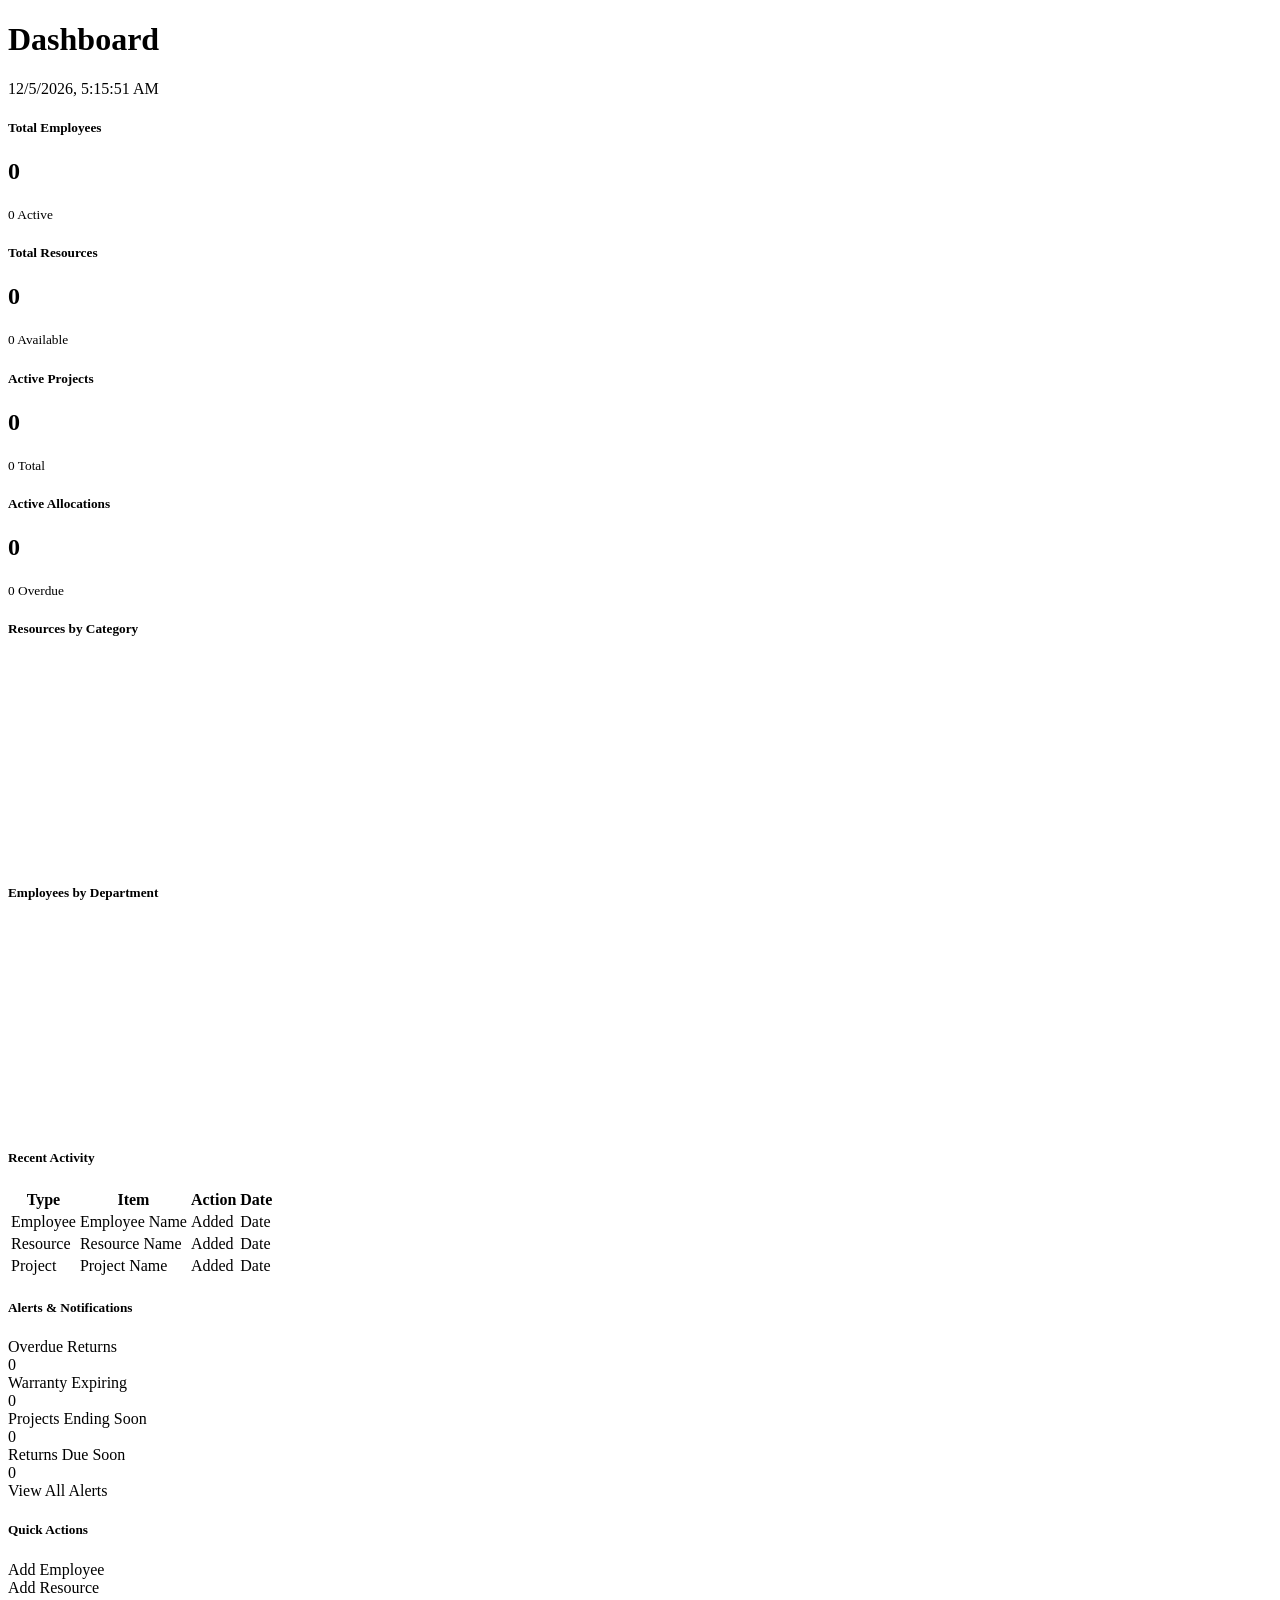
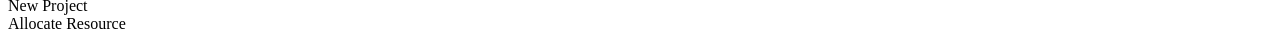
<file: src/main/resources/templates/dashboard/index.html>
<!DOCTYPE html>
<html lang="en" 
      xmlns:th="http://www.thymeleaf.org"
      th:replace="~{layout/base :: layout(~{::title}, ~{::content})}">
<head>
    <title>Dashboard</title>
</head>
<body>
    <div th:fragment="content">
        <div class="d-flex justify-content-between align-items-center mb-4">
            <h1 class="h3 mb-0">
                <i class="fas fa-tachometer-alt me-2 text-primary"></i>
                Dashboard
            </h1>
            <div class="text-muted">
                <i class="fas fa-clock me-1"></i>
                <span id="currentTime"></span>
            </div>
        </div>

        <!-- Statistics Cards -->
        <div class="row mb-4">
            <div class="col-xl-3 col-md-6 mb-4">
                <div class="card stat-card">
                    <div class="card-body">
                        <div class="d-flex align-items-center">
                            <div class="flex-grow-1">
                                <h5 class="card-title text-white-50 mb-1">Total Employees</h5>
                                <h2 class="mb-0 text-white" th:text="${totalEmployees ?: 0}">0</h2>
                            </div>
                            <div class="flex-shrink-0">
                                <i class="fas fa-users fa-2x text-white-50"></i>
                            </div>
                        </div>
                        <div class="mt-2">
                            <small class="text-white-50">
                                <span class="text-success me-1" th:text="${activeEmployees ?: 0}">0</span> Active
                            </small>
                        </div>
                    </div>
                </div>
            </div>

            <div class="col-xl-3 col-md-6 mb-4">
                <div class="card stat-card bg-success">
                    <div class="card-body">
                        <div class="d-flex align-items-center">
                            <div class="flex-grow-1">
                                <h5 class="card-title text-white-50 mb-1">Total Resources</h5>
                                <h2 class="mb-0 text-white" th:text="${totalResources ?: 0}">0</h2>
                            </div>
                            <div class="flex-shrink-0">
                                <i class="fas fa-laptop fa-2x text-white-50"></i>
                            </div>
                        </div>
                        <div class="mt-2">
                            <small class="text-white-50">
                                <span class="text-light me-1" th:text="${availableResources ?: 0}">0</span> Available
                            </small>
                        </div>
                    </div>
                </div>
            </div>

            <div class="col-xl-3 col-md-6 mb-4">
                <div class="card stat-card bg-warning">
                    <div class="card-body">
                        <div class="d-flex align-items-center">
                            <div class="flex-grow-1">
                                <h5 class="card-title text-white-50 mb-1">Active Projects</h5>
                                <h2 class="mb-0 text-white" th:text="${activeProjects ?: 0}">0</h2>
                            </div>
                            <div class="flex-shrink-0">
                                <i class="fas fa-project-diagram fa-2x text-white-50"></i>
                            </div>
                        </div>
                        <div class="mt-2">
                            <small class="text-white-50">
                                <span class="text-light me-1" th:text="${totalProjects ?: 0}">0</span> Total
                            </small>
                        </div>
                    </div>
                </div>
            </div>

            <div class="col-xl-3 col-md-6 mb-4">
                <div class="card stat-card bg-info">
                    <div class="card-body">
                        <div class="d-flex align-items-center">
                            <div class="flex-grow-1">
                                <h5 class="card-title text-white-50 mb-1">Active Allocations</h5>
                                <h2 class="mb-0 text-white" th:text="${activeAllocations ?: 0}">0</h2>
                            </div>
                            <div class="flex-shrink-0">
                                <i class="fas fa-exchange-alt fa-2x text-white-50"></i>
                            </div>
                        </div>
                        <div class="mt-2">
                            <small class="text-white-50">
                                <span class="text-danger me-1" th:text="${overdueAllocations ?: 0}">0</span> Overdue
                            </small>
                        </div>
                    </div>
                </div>
            </div>
        </div>

        <!-- Charts Row -->
        <div class="row mb-4">
            <div class="col-xl-6 mb-4">
                <div class="card">
                    <div class="card-header">
                        <h5 class="card-title mb-0">
                            <i class="fas fa-chart-pie me-2"></i>
                            Resources by Category
                        </h5>
                    </div>
                    <div class="card-body">
                        <canvas id="resourceCategoryChart" height="200"></canvas>
                    </div>
                </div>
            </div>

            <div class="col-xl-6 mb-4">
                <div class="card">
                    <div class="card-header">
                        <h5 class="card-title mb-0">
                            <i class="fas fa-chart-bar me-2"></i>
                            Employees by Department
                        </h5>
                    </div>
                    <div class="card-body">
                        <canvas id="employeeDeptChart" height="200"></canvas>
                    </div>
                </div>
            </div>
        </div>

        <!-- Recent Activity and Alerts -->
        <div class="row">
            <div class="col-xl-8 mb-4">
                <div class="card">
                    <div class="card-header">
                        <h5 class="card-title mb-0">
                            <i class="fas fa-clock me-2"></i>
                            Recent Activity
                        </h5>
                    </div>
                    <div class="card-body">
                        <div class="table-responsive">
                            <table class="table table-sm">
                                <thead>
                                    <tr>
                                        <th>Type</th>
                                        <th>Item</th>
                                        <th>Action</th>
                                        <th>Date</th>
                                    </tr>
                                </thead>
                                <tbody>
                                    <tr th:each="employee : ${recentEmployees}" th:if="${recentEmployees}">
                                        <td><span class="badge bg-primary">Employee</span></td>
                                        <td th:text="${employee.fullName}">Employee Name</td>
                                        <td>Added</td>
                                        <td th:text="${#temporals.format(employee.createdAt, 'MMM dd, yyyy')}">Date</td>
                                    </tr>
                                    <tr th:each="resource : ${recentResources}" th:if="${recentResources}">
                                        <td><span class="badge bg-success">Resource</span></td>
                                        <td th:text="${resource.name}">Resource Name</td>
                                        <td>Added</td>
                                        <td th:text="${#temporals.format(resource.createdAt, 'MMM dd, yyyy')}">Date</td>
                                    </tr>
                                    <tr th:each="project : ${recentProjects}" th:if="${recentProjects}">
                                        <td><span class="badge bg-warning">Project</span></td>
                                        <td th:text="${project.name}">Project Name</td>
                                        <td>Added</td>
                                        <td th:text="${#temporals.format(project.createdAt, 'MMM dd, yyyy')}">Date</td>
                                    </tr>
                                </tbody>
                            </table>
                        </div>
                    </div>
                </div>
            </div>

            <div class="col-xl-4 mb-4">
                <div class="card">
                    <div class="card-header">
                        <h5 class="card-title mb-0">
                            <i class="fas fa-exclamation-triangle me-2"></i>
                            Alerts & Notifications
                        </h5>
                    </div>
                    <div class="card-body">
                        <div class="list-group list-group-flush">
                            <div class="list-group-item d-flex justify-content-between align-items-center border-0 px-0">
                                <div>
                                    <i class="fas fa-clock text-danger me-2"></i>
                                    <span>Overdue Returns</span>
                                </div>
                                <span class="badge bg-danger rounded-pill" th:text="${overdueAllocations ?: 0}">0</span>
                            </div>
                            
                            <div class="list-group-item d-flex justify-content-between align-items-center border-0 px-0" 
                                 th:if="${warrantyExpiringResources}" th:with="count=${#lists.size(warrantyExpiringResources)}">
                                <div>
                                    <i class="fas fa-shield-alt text-warning me-2"></i>
                                    <span>Warranty Expiring</span>
                                </div>
                                <span class="badge bg-warning rounded-pill" th:text="${count}">0</span>
                            </div>
                            
                            <div class="list-group-item d-flex justify-content-between align-items-center border-0 px-0"
                                 th:if="${projectsEndingSoon}" th:with="count=${#lists.size(projectsEndingSoon)}">
                                <div>
                                    <i class="fas fa-calendar-times text-info me-2"></i>
                                    <span>Projects Ending Soon</span>
                                </div>
                                <span class="badge bg-info rounded-pill" th:text="${count}">0</span>
                            </div>
                            
                            <div class="list-group-item d-flex justify-content-between align-items-center border-0 px-0"
                                 th:if="${allocationsReturningDue}" th:with="count=${#lists.size(allocationsReturningDue)}">
                                <div>
                                    <i class="fas fa-undo text-primary me-2"></i>
                                    <span>Returns Due Soon</span>
                                </div>
                                <span class="badge bg-primary rounded-pill" th:text="${count}">0</span>
                            </div>
                        </div>
                        
                        <div class="mt-3">
                            <a th:href="@{/allocations/overdue}" class="btn btn-outline-primary btn-sm w-100">
                                View All Alerts
                            </a>
                        </div>
                    </div>
                </div>
            </div>
        </div>

        <!-- Quick Actions -->
        <div class="row mb-4">
            <div class="col-12">
                <div class="card">
                    <div class="card-header">
                        <h5 class="card-title mb-0">
                            <i class="fas fa-bolt me-2"></i>
                            Quick Actions
                        </h5>
                    </div>
                    <div class="card-body">
                        <div class="row">
                            <div class="col-md-3 mb-2">
                                <a th:href="@{/employees/new}" class="btn btn-outline-primary w-100">
                                    <i class="fas fa-user-plus me-2"></i>
                                    Add Employee
                                </a>
                            </div>
                            <div class="col-md-3 mb-2">
                                <a th:href="@{/resources/new}" class="btn btn-outline-success w-100">
                                    <i class="fas fa-plus me-2"></i>
                                    Add Resource
                                </a>
                            </div>
                            <div class="col-md-3 mb-2">
                                <a th:href="@{/projects/new}" class="btn btn-outline-warning w-100">
                                    <i class="fas fa-project-diagram me-2"></i>
                                    New Project
                                </a>
                            </div>
                            <div class="col-md-3 mb-2">
                                <a th:href="@{/allocations/new}" class="btn btn-outline-info w-100">
                                    <i class="fas fa-exchange-alt me-2"></i>
                                    Allocate Resource
                                </a>
                            </div>
                        </div>
                    </div>
                </div>
            </div>
        </div>
    </div>

    <th:block th:fragment="scripts">
        <script>
            // Update current time
            function updateTime() {
                const now = new Date();
                const timeString = now.toLocaleString();
                document.getElementById('currentTime').textContent = timeString;
            }
            updateTime();
            setInterval(updateTime, 1000);

            // Chart configurations
            Chart.defaults.font.family = '-apple-system, BlinkMacSystemFont, "Segoe UI", Roboto';
            Chart.defaults.font.size = 12;

            // Resources by Category Chart
            const resourceCategoryData = /*[[${resourcesByCategory}]]*/ [];
            if (resourceCategoryData && resourceCategoryData.length > 0) {
                const resourceLabels = resourceCategoryData.map(item => item[0]);
                const resourceValues = resourceCategoryData.map(item => item[1]);
                
                new Chart(document.getElementById('resourceCategoryChart'), {
                    type: 'doughnut',
                    data: {
                        labels: resourceLabels,
                        datasets: [{
                            data: resourceValues,
                            backgroundColor: [
                                '#0066cc', '#28a745', '#ffc107', '#dc3545', 
                                '#6f42c1', '#20c997', '#fd7e14', '#e83e8c'
                            ]
                        }]
                    },
                    options: {
                        responsive: true,
                        maintainAspectRatio: false,
                        plugins: {
                            legend: {
                                position: 'bottom'
                            }
                        }
                    }
                });
            }

            // Employees by Department Chart
            const employeeDeptData = /*[[${employeesByDepartment}]]*/ [];
            if (employeeDeptData && employeeDeptData.length > 0) {
                const deptLabels = employeeDeptData.map(item => item[0]);
                const deptValues = employeeDeptData.map(item => item[1]);
                
                new Chart(document.getElementById('employeeDeptChart'), {
                    type: 'bar',
                    data: {
                        labels: deptLabels,
                        datasets: [{
                            label: 'Employees',
                            data: deptValues,
                            backgroundColor: '#0066cc',
                            borderColor: '#004499',
                            borderWidth: 1
                        }]
                    },
                    options: {
                        responsive: true,
                        maintainAspectRatio: false,
                        scales: {
                            y: {
                                beginAtZero: true,
                                ticks: {
                                    stepSize: 1
                                }
                            }
                        },
                        plugins: {
                            legend: {
                                display: false
                            }
                        }
                    }
                });
            }
        </script>
    </th:block>
</body>
</html>
</file>
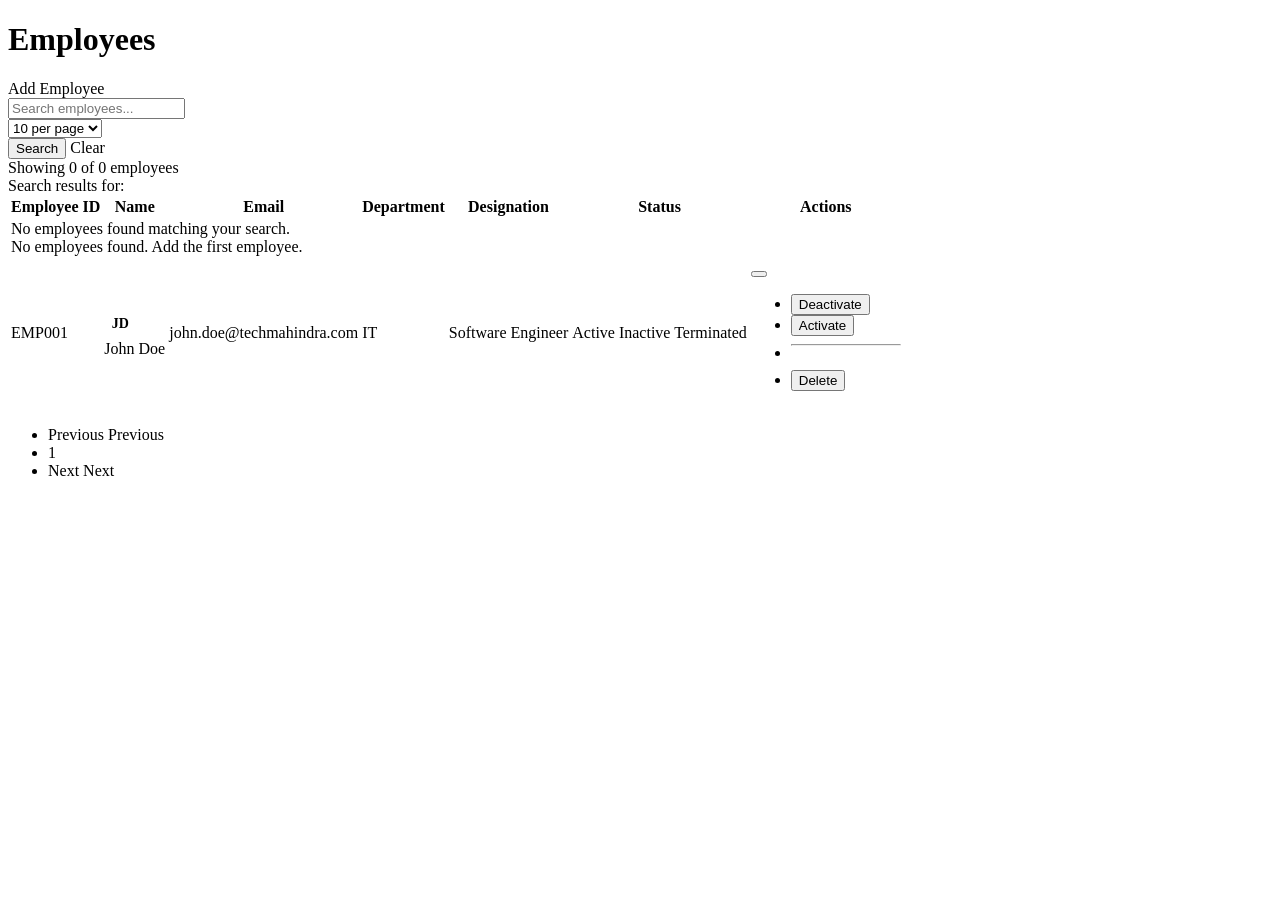
<file: src/main/resources/templates/employees/list.html>
<!DOCTYPE html>
<html lang="en" 
      xmlns:th="http://www.thymeleaf.org"
      th:replace="~{layout/base :: layout(~{::title}, ~{::content})}">
<head>
    <title>Employees</title>
</head>
<body>
    <div th:fragment="content">
        <div class="d-flex justify-content-between align-items-center mb-4">
            <h1 class="h3 mb-0">
                <i class="fas fa-users me-2 text-primary"></i>
                Employees
            </h1>
            <a th:href="@{/employees/new}" class="btn btn-primary">
                <i class="fas fa-plus me-2"></i>
                Add Employee
            </a>
        </div>

        <!-- Search and Filter Bar -->
        <div class="card mb-4">
            <div class="card-body">
                <form th:action="@{/employees}" method="get" class="row g-3">
                    <div class="col-md-6">
                        <div class="input-group">
                            <span class="input-group-text">
                                <i class="fas fa-search"></i>
                            </span>
                            <input type="text" class="form-control" name="search" 
                                   th:value="${search}" placeholder="Search employees...">
                        </div>
                    </div>
                    <div class="col-md-3">
                        <select class="form-select" name="size" th:value="${param.size}">
                            <option value="10" th:selected="${param.size != null and param.size[0] == '10'}">10 per page</option>
                            <option value="25" th:selected="${param.size != null and param.size[0] == '25'}">25 per page</option>
                            <option value="50" th:selected="${param.size != null and param.size[0] == '50'}">50 per page</option>
                        </select>
                    </div>
                    <div class="col-md-3">
                        <div class="d-grid gap-2 d-md-flex">
                            <button type="submit" class="btn btn-outline-primary">
                                <i class="fas fa-search me-1"></i>
                                Search
                            </button>
                            <a th:href="@{/employees}" class="btn btn-outline-secondary">
                                <i class="fas fa-times me-1"></i>
                                Clear
                            </a>
                        </div>
                    </div>
                </form>
            </div>
        </div>

        <!-- Results Summary -->
        <div class="d-flex justify-content-between align-items-center mb-3">
            <div class="text-muted">
                Showing <span th:text="${employees.numberOfElements}">0</span> of 
                <span th:text="${employees.totalElements}">0</span> employees
            </div>
            <div class="text-muted" th:if="${search}">
                Search results for: <strong th:text="${search}"></strong>
            </div>
        </div>

        <!-- Employee Table -->
        <div class="card">
            <div class="table-responsive">
                <table class="table table-hover mb-0">
                    <thead>
                        <tr>
                            <th>
                                <a th:href="@{/employees(page=${currentPage}, size=${param.size}, sortBy='employeeId', sortDir=${sortBy == 'employeeId' ? reverseSortDir : 'asc'}, search=${search})}"
                                   class="text-decoration-none text-dark">
                                    Employee ID
                                    <i th:if="${sortBy == 'employeeId'}" 
                                       th:class="${sortDir == 'asc' ? 'fas fa-sort-up' : 'fas fa-sort-down'}"></i>
                                </a>
                            </th>
                            <th>
                                <a th:href="@{/employees(page=${currentPage}, size=${param.size}, sortBy='firstName', sortDir=${sortBy == 'firstName' ? reverseSortDir : 'asc'}, search=${search})}"
                                   class="text-decoration-none text-dark">
                                    Name
                                    <i th:if="${sortBy == 'firstName'}" 
                                       th:class="${sortDir == 'asc' ? 'fas fa-sort-up' : 'fas fa-sort-down'}"></i>
                                </a>
                            </th>
                            <th>Email</th>
                            <th>
                                <a th:href="@{/employees(page=${currentPage}, size=${param.size}, sortBy='department', sortDir=${sortBy == 'department' ? reverseSortDir : 'asc'}, search=${search})}"
                                   class="text-decoration-none text-dark">
                                    Department
                                    <i th:if="${sortBy == 'department'}" 
                                       th:class="${sortDir == 'asc' ? 'fas fa-sort-up' : 'fas fa-sort-down'}"></i>
                                </a>
                            </th>
                            <th>Designation</th>
                            <th>Status</th>
                            <th width="150">Actions</th>
                        </tr>
                    </thead>
                    <tbody>
                        <tr th:if="${employees.isEmpty()}">
                            <td colspan="7" class="text-center text-muted py-4">
                                <i class="fas fa-users fa-3x mb-3 d-block"></i>
                                <div th:if="${search}">No employees found matching your search.</div>
                                <div th:unless="${search}">No employees found. <a th:href="@{/employees/new}">Add the first employee</a>.</div>
                            </td>
                        </tr>
                        <tr th:each="employee : ${employees.content}" th:unless="${employees.isEmpty()}">
                            <td>
                                <a th:href="@{/employees/{id}(id=${employee.id})}" 
                                   class="text-decoration-none fw-bold" 
                                   th:text="${employee.employeeId}">EMP001</a>
                            </td>
                            <td>
                                <div class="d-flex align-items-center">
                                    <div class="avatar-circle bg-primary text-white me-2" 
                                         style="width: 32px; height: 32px; border-radius: 50%; display: flex; align-items: center; justify-content: center; font-size: 14px; font-weight: bold;">
                                        <span th:text="${#strings.substring(employee.firstName, 0, 1) + #strings.substring(employee.lastName, 0, 1)}">JD</span>
                                    </div>
                                    <span th:text="${employee.fullName}">John Doe</span>
                                </div>
                            </td>
                            <td>
                                <a th:href="'mailto:' + ${employee.email}" 
                                   th:text="${employee.email}" 
                                   class="text-decoration-none">john.doe@techmahindra.com</a>
                            </td>
                            <td th:text="${employee.department}">IT</td>
                            <td th:text="${employee.designation}">Software Engineer</td>
                            <td>
                                <span th:switch="${employee.status}" class="badge">
                                    <span th:case="'ACTIVE'" class="badge bg-success">Active</span>
                                    <span th:case="'INACTIVE'" class="badge bg-warning">Inactive</span>
                                    <span th:case="'TERMINATED'" class="badge bg-danger">Terminated</span>
                                </span>
                            </td>
                            <td>
                                <div class="btn-group btn-group-sm" role="group">
                                    <a th:href="@{/employees/{id}(id=${employee.id})}" 
                                       class="btn btn-outline-primary btn-sm" title="View">
                                        <i class="fas fa-eye"></i>
                                    </a>
                                    <a th:href="@{/employees/{id}/edit(id=${employee.id})}" 
                                       class="btn btn-outline-secondary btn-sm" title="Edit">
                                        <i class="fas fa-edit"></i>
                                    </a>
                                    <div class="btn-group btn-group-sm" role="group">
                                        <button type="button" class="btn btn-outline-danger btn-sm dropdown-toggle dropdown-toggle-split" 
                                                data-bs-toggle="dropdown" title="More actions">
                                            <i class="fas fa-ellipsis-h"></i>
                                        </button>
                                        <ul class="dropdown-menu">
                                            <li th:if="${employee.status.name() == 'ACTIVE'}">
                                                <form th:action="@{/employees/{id}/deactivate(id=${employee.id})}" method="post" style="display: inline;">
                                                    <button type="submit" class="dropdown-item text-warning"
                                                            onclick="return confirm('Are you sure you want to deactivate this employee?')">
                                                        <i class="fas fa-pause me-2"></i>Deactivate
                                                    </button>
                                                </form>
                                            </li>
                                            <li th:if="${employee.status.name() == 'INACTIVE'}">
                                                <form th:action="@{/employees/{id}/activate(id=${employee.id})}" method="post" style="display: inline;">
                                                    <button type="submit" class="dropdown-item text-success"
                                                            onclick="return confirm('Are you sure you want to activate this employee?')">
                                                        <i class="fas fa-play me-2"></i>Activate
                                                    </button>
                                                </form>
                                            </li>
                                            <li><hr class="dropdown-divider"></li>
                                            <li>
                                                <form th:action="@{/employees/{id}/delete(id=${employee.id})}" method="post" style="display: inline;">
                                                    <button type="submit" class="dropdown-item text-danger"
                                                            onclick="return confirm('Are you sure you want to delete this employee? This action cannot be undone.')">
                                                        <i class="fas fa-trash me-2"></i>Delete
                                                    </button>
                                                </form>
                                            </li>
                                        </ul>
                                    </div>
                                </div>
                            </td>
                        </tr>
                    </tbody>
                </table>
            </div>
        </div>

        <!-- Pagination -->
        <nav th:if="${employees.totalPages > 1}" aria-label="Employee pagination" class="mt-4">
            <ul class="pagination justify-content-center">
                <li class="page-item" th:classappend="${!employees.hasPrevious()} ? 'disabled'">
                    <a class="page-link" 
                       th:href="@{/employees(page=${currentPage - 1}, size=${param.size}, sortBy=${sortBy}, sortDir=${sortDir}, search=${search})}"
                       th:if="${employees.hasPrevious()}">
                        <i class="fas fa-chevron-left"></i>
                        Previous
                    </a>
                    <span class="page-link" th:unless="${employees.hasPrevious()}">
                        <i class="fas fa-chevron-left"></i>
                        Previous
                    </span>
                </li>

                <li th:each="pageNum : ${#numbers.sequence(0, employees.totalPages - 1)}" 
                    th:if="${pageNum >= currentPage - 2 && pageNum <= currentPage + 2}"
                    class="page-item" 
                    th:classappend="${pageNum == currentPage} ? 'active'">
                    <a class="page-link" 
                       th:href="@{/employees(page=${pageNum}, size=${param.size}, sortBy=${sortBy}, sortDir=${sortDir}, search=${search})}"
                       th:text="${pageNum + 1}">1</a>
                </li>

                <li class="page-item" th:classappend="${!employees.hasNext()} ? 'disabled'">
                    <a class="page-link" 
                       th:href="@{/employees(page=${currentPage + 1}, size=${param.size}, sortBy=${sortBy}, sortDir=${sortDir}, search=${search})}"
                       th:if="${employees.hasNext()}">
                        Next
                        <i class="fas fa-chevron-right"></i>
                    </a>
                    <span class="page-link" th:unless="${employees.hasNext()}">
                        Next
                        <i class="fas fa-chevron-right"></i>
                    </span>
                </li>
            </ul>
        </nav>
    </div>
</body>
</html>
</file>
